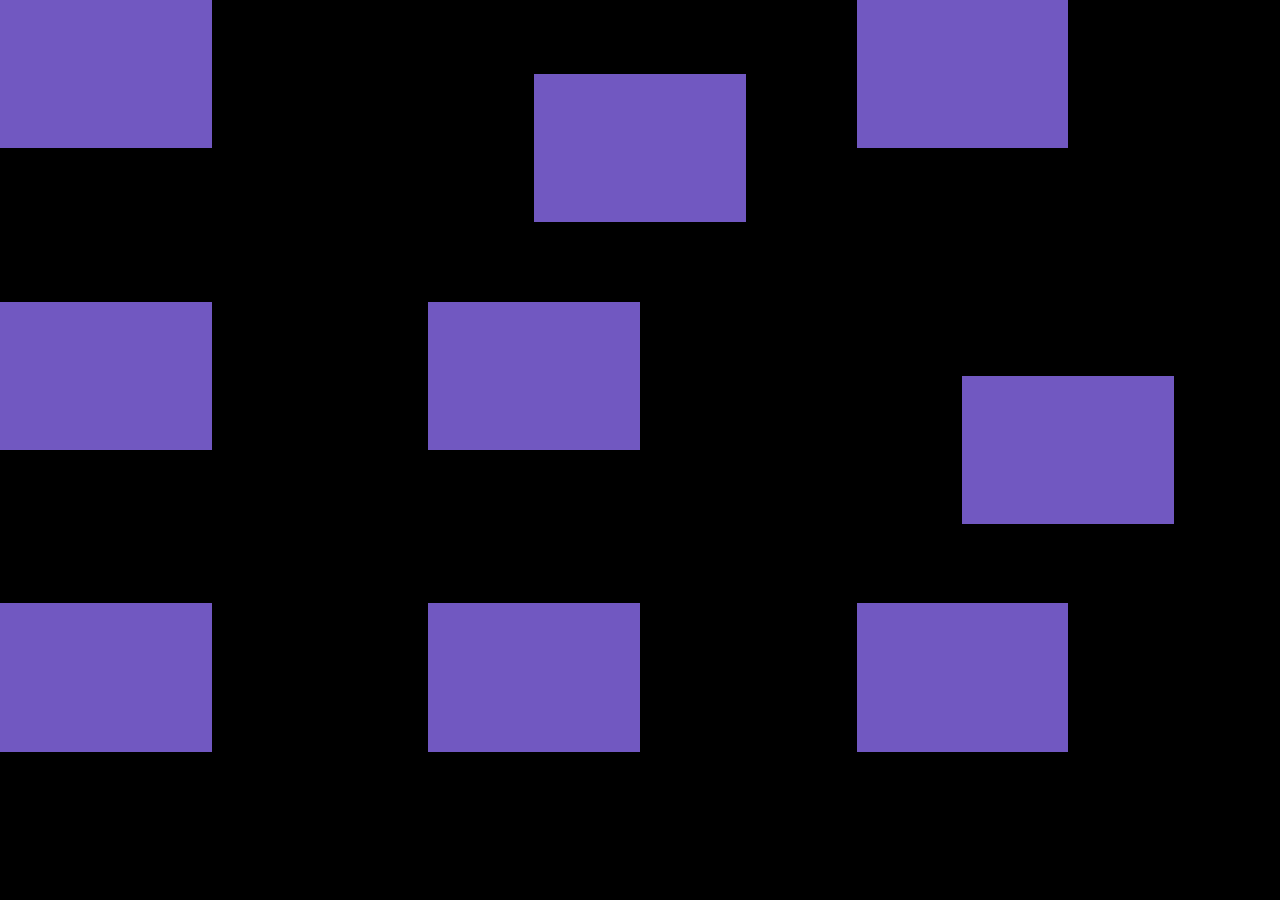
<file: align/index.html>
<!DOCTYPE html>
<html lang="en">

<head>
    <meta charset="UTF-8">
    <meta http-equiv="X-UA-Compatible" content="IE=edge">
    <meta name="viewport" content="width=device-width, initial-scale=1.0">
    <title>GRID - Alinhamento</title>

    <link rel="stylesheet" href="style.css">
</head>

<body>
    <div class="container">
        <div></div>
        <div class="center"></div>
        <div></div>
        <div></div>
        <div></div>
        <div class="center"></div>
        <div></div>
        <div></div>
        <div></div>
    </div>
</body>

</html>
</file>
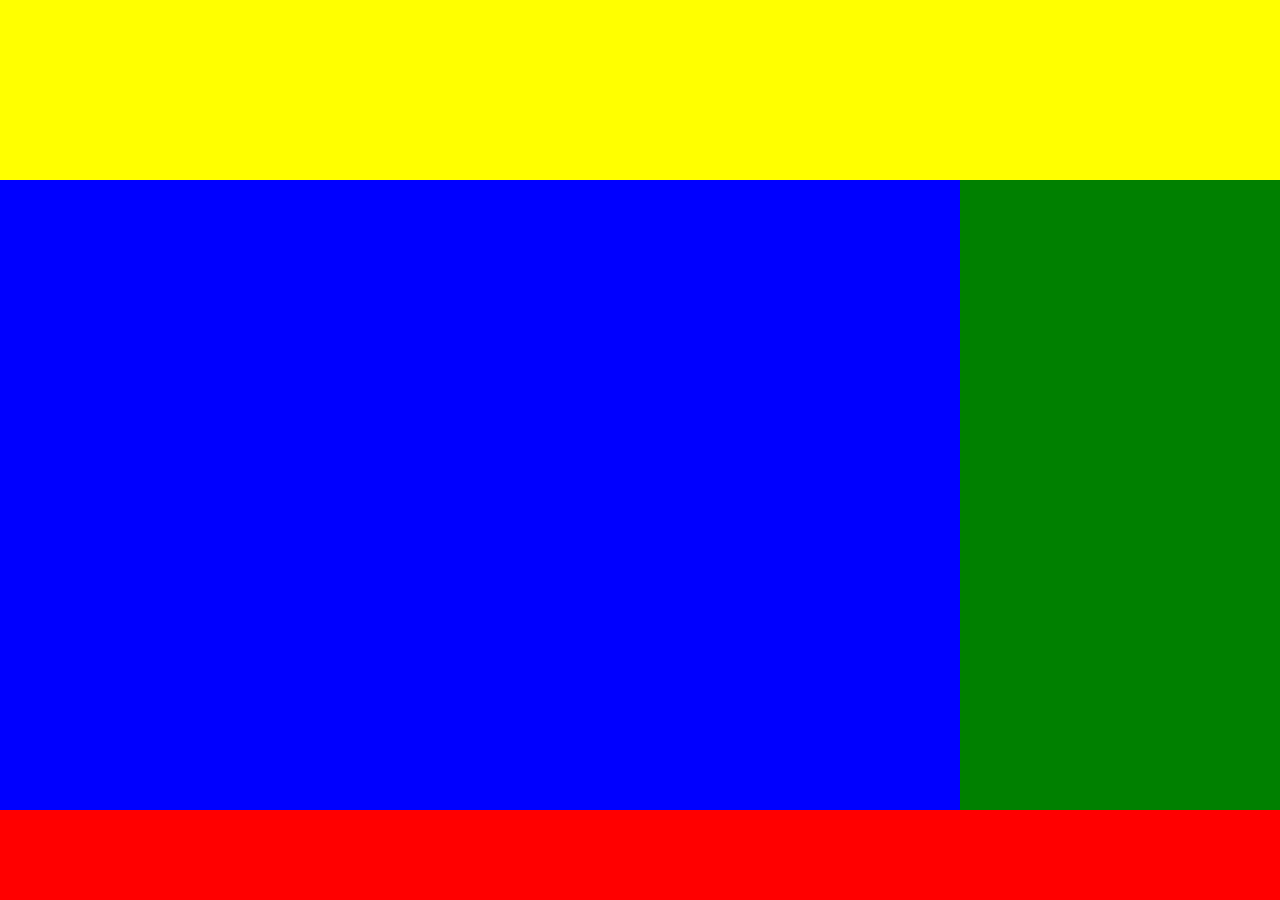
<file: grid-layout/index.html>
<!DOCTYPE html>
<html lang="en">

<head>
    <meta charset="UTF-8">
    <meta http-equiv="X-UA-Compatible" content="IE=edge">
    <meta name="viewport" content="width=device-width, initial-scale=1.0">
    <title>CSS Grid</title>

    <link rel="stylesheet" href="./style.css">
</head>

<body>

    <div class="container">
        <header></header>
        <main></main>
        <aside></aside>
        <footer></footer>
    </div>

</body>

</html>
</file>
<file: align/style.css>
html,
body {
  margin: 0;
  border: 0;
  box-sizing: border-box;
  width: 100%;
  height: 100%;
}

.container {
  background: black;
  width: 100vw;
  height: 100vh;

  display: grid;
  grid-template-columns: 1fr 1fr 1fr;
  grid-template-rows: 1fr 1fr 1fr;

  grid-gap: 5px;

  /* justify-content: center; */
  /* justify-content: space-between; */
  /* justify-content: space-around; */
  /* justify-content: space-evenly; */

  /* align-content: flex-start; */
  /* align-content: flex-end; */
  /* align-content: center; */
  /* align-content: space-between; */
  /* align-content: space-around; */
  /* align-content: space-evenly; */

  /* justify-content: space-evenly;
  align-content: space-evenly; */

  /* align-items: center;
  justify-items: center; */
}

.container > div {
  background: #7158c1;

  width: 50%;
  height: 50%;
}

.center {
  justify-self: center;
  align-self: center;
}
</file>
<file: grid-layout/style.css>
html,
body {
  margin: 0;
  padding: 0;
  box-sizing: border-box;
  background: #7159c1;
}

header {
  background: yellow;

  grid-area: header;

  /* grid-column-start: 1;
  grid-column-end: 3; */
}

main {
  background: blue;

  grid-area: main;

  /* grid-column-start: 1;
  grid-column-end: 2; */
}
aside {
  background: green;

  grid-area: aside;

  /* grid-column-start: 2;
  grid-column-end: 3; */
}
footer {
  background: red;

  grid-area: footer;

  /* grid-column-start: 1;
  grid-column-end: 3; */
}

.container {
  display: grid;
  grid-template-columns: 3fr 1fr;
  grid-template-rows: 20vh 70vh 10vh;

  /* grid-gap: 20px 50px; */

  grid-template-areas:
    "header header"
    "main aside"
    "footer footer";
}
</file>
